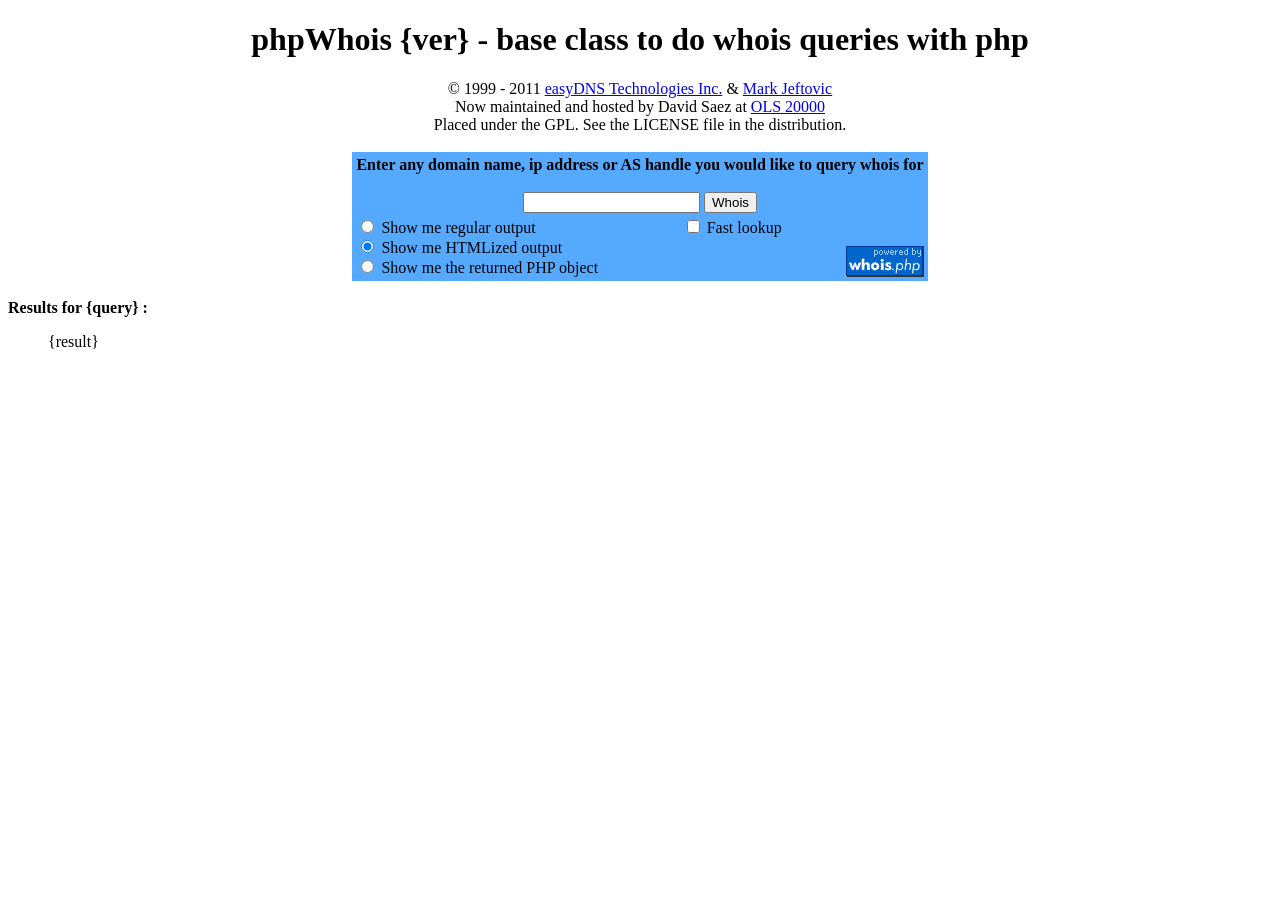
<file: libs/whois/example.html>
<!DOCTYPE HTML PUBLIC "-//W3C//DTD HTML 4.01 Transitional//EN"
            "http://www.w3.org/TR/html4/loose.dtd">
<html lang="en">
<head>
<title>whois.php -base classes to do whois queries with php</title>
<style type="text/css">
</style>
</head>

<body>
<center>

<h1>phpWhois {ver} - base class to do whois queries with php</h1>

<p>
&copy; 1999 - 2011 <a href="http://www.easydns.com/">easyDNS
Technologies Inc.</a> &amp; <a href="http://mark.jeftovic.net/">Mark Jeftovic</a><br/>
Now maintained and hosted by David Saez at <a href="http://www.ols.es">OLS 20000</a><br/>
Placed under the GPL. See the LICENSE file in the distribution.
</p>

<table>
<tr><td bgcolor="#55aaff">
<form method="get" action="{self}">

<table>
<tr><td colspan="3" align="center">
<b>Enter any domain name, ip address or AS handle you would like to query whois for</b>
<br/><br/>
<input name="query" /> <input type="submit" value="Whois" /><br/>
</td></tr>

<tr>
<td>
<input type="radio" name="output" value="normal" /> Show me regular output<br/>
<input type="radio" name="output" value="nice" checked="checked" /> Show me HTMLized output<br/>
<input type="radio" name="output" value="object" /> Show me the returned PHP object
</td>

<td align="left" valign="top">
<input type="checkbox" name="fast" value="1" /> Fast lookup
</td>

<td align="right" valign="bottom">
<a href="http://www.phpwhois.org" title="phpWhois web page">
<img border="0" src="whois.icon.png" alt="phpWhois web page" /></a>
</td>
</tr>

</table>
</form>
</td></tr>
</table>
</center>

<!--results-->
<p><b>Results for {query} :</b></p>
<blockquote>
{result}
</blockquote>
<!--/results-->

</body>
</html>
</file>
